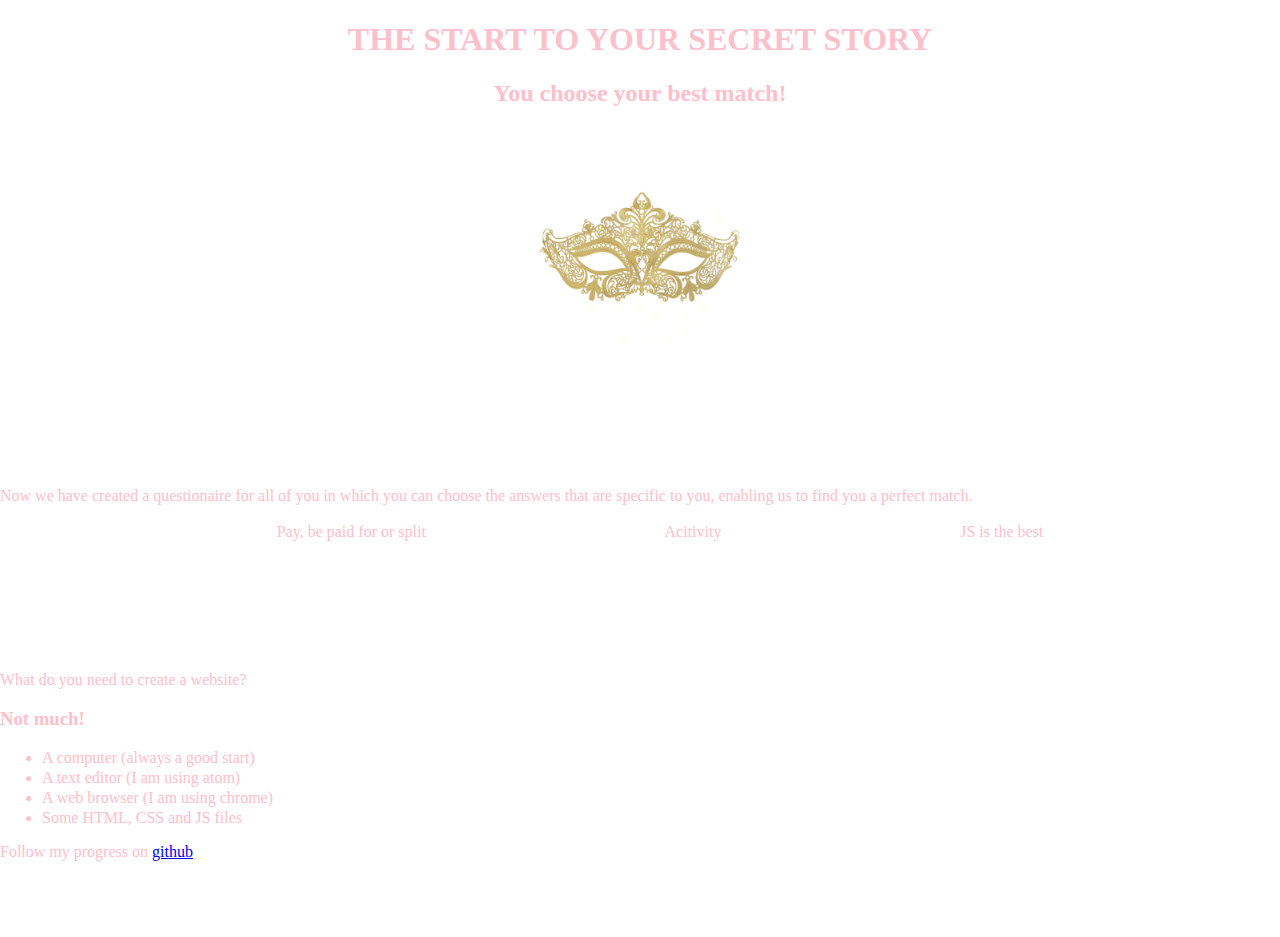
<file: index.html>
<!DOCTYPE html>
<html>
<head>
  <title></title>
  <link rel="stylesheet" type="text/css" href="css/styles.css">
</head>
<body>

  <div>

    <h1> THE START TO YOUR SECRET STORY</h1>

    <h2> You choose your best match! </h2>
    <img src="els.webp" alt="A local image" width="200px">

  </div>

  <div>
    <p> Now we have created a questionaire for all of you in which you can choose the answers that are specific to you, enabling us to find you a perfect match.</p>
    <ol>
      <li> Pay, be paid for or split </li>
      <li> Acitivity  </li>
      <li> JS is the best </li>
    </ol>
    <p> What do you need to create a website? </p>
    <h3> Not much! </h3>
    <ul>
      <li> A computer (always a good start) </li>
      <li> A text editor (I am using atom) </li>
      <li> A web browser (I am using chrome) </li>
      <li> Some HTML, CSS and JS files </li>
    </ul>
    <p> Follow my progress on <a href="https://github.com">github</a> </p>
  </div>
</body>
</html>
</file>
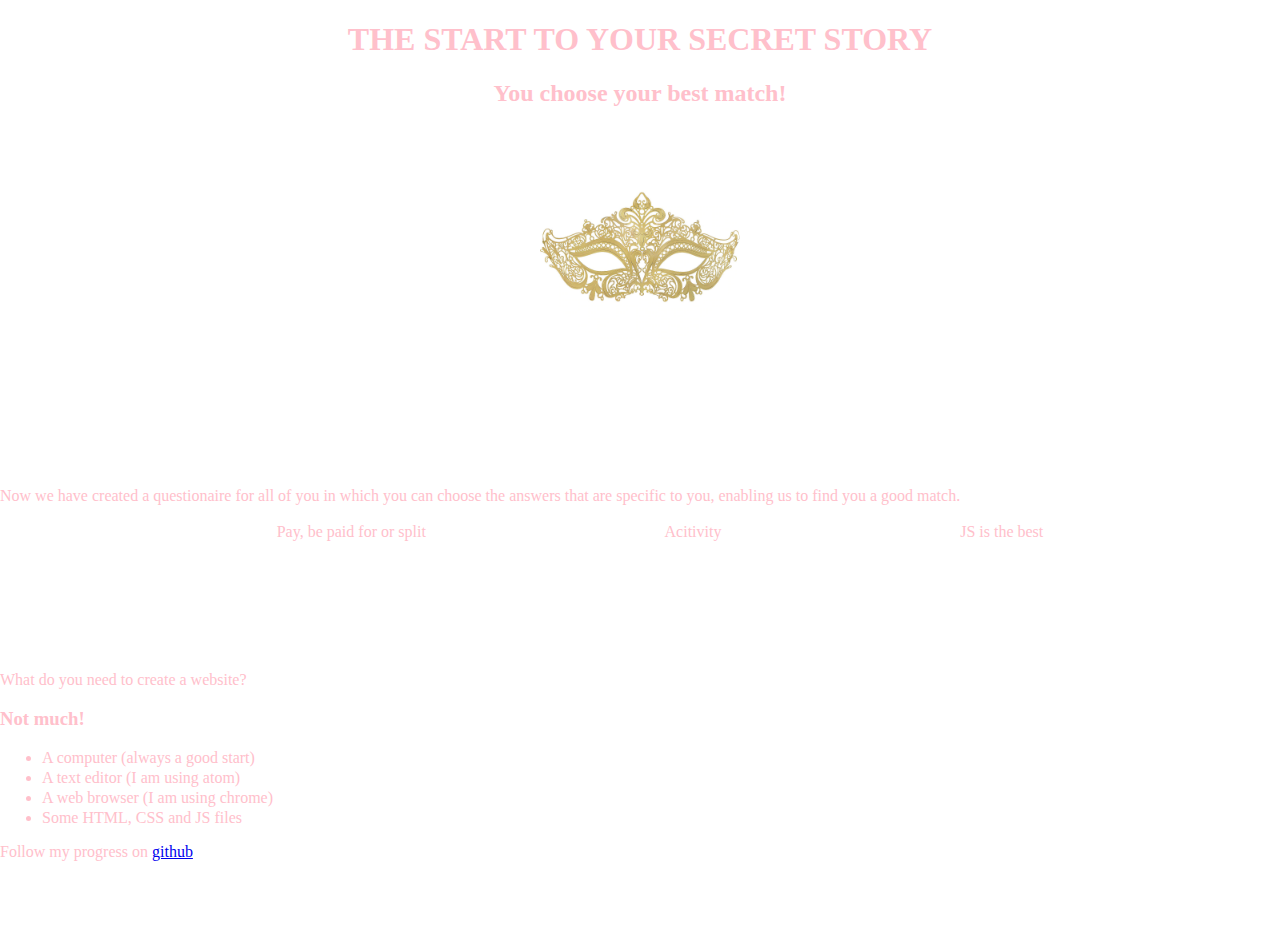
<file: task 1.html>
<!DOCTYPE html>
<html>
<head>
  <title></title>
  <link rel="stylesheet" type="text/css" href="css/styles.css">
</head>
<body>

  <div>

    <h1> THE START TO YOUR SECRET STORY </h1>

    <h2> You choose your best match! </h2>
    <img src="els.webp" alt="A local image" width="200px">

  </div>

  <div>
    <p> Now we have created a questionaire for all of you in which you can choose the answers that are specific to you, enabling us to find you a good match.</p>
    <ol>
      <li> Pay, be paid for or split </li>
      <li> Acitivity  </li>
      <li> JS is the best </li>
    </ol>
    <p> What do you need to create a website? </p>
    <h3> Not much! </h3>
    <ul>
      <li> A computer (always a good start) </li>
      <li> A text editor (I am using atom) </li>
      <li> A web browser (I am using chrome) </li>
      <li> Some HTML, CSS and JS files </li>
    </ul>
    <p> Follow my progress on <a href="https://github.com">github</a> </p>
  </div>
</body>
</html>
</file>
<file: css/styles.css>
h1,h2{
  text-align: center;
}



body {
     color: pink;
     font-size:1em;
     margin: 0px;
}

div {
  min-height:50vh;
  width: 100vw;
}

img {
    display: flex ;
    padding: 20px;
    margin: 0 auto;
    border-radius: 130px;
}
ol {
  list-style: none;
  padding: 10;
  margin-bottom:10%;
  font-size: 1em;
  display:flex;
  justify-content:space-evenly;
}



  div.contrast {
    background-color: pink
    color: white
  }

  li {
    margin:2px;
    transition: 1s ease;
}

li:hover {
  font-size:1.2em;
  transition:0.6s ease;
}

h1:hover {
  font-size: 4em;
  transition: 0.2s ease;

}
</file>
